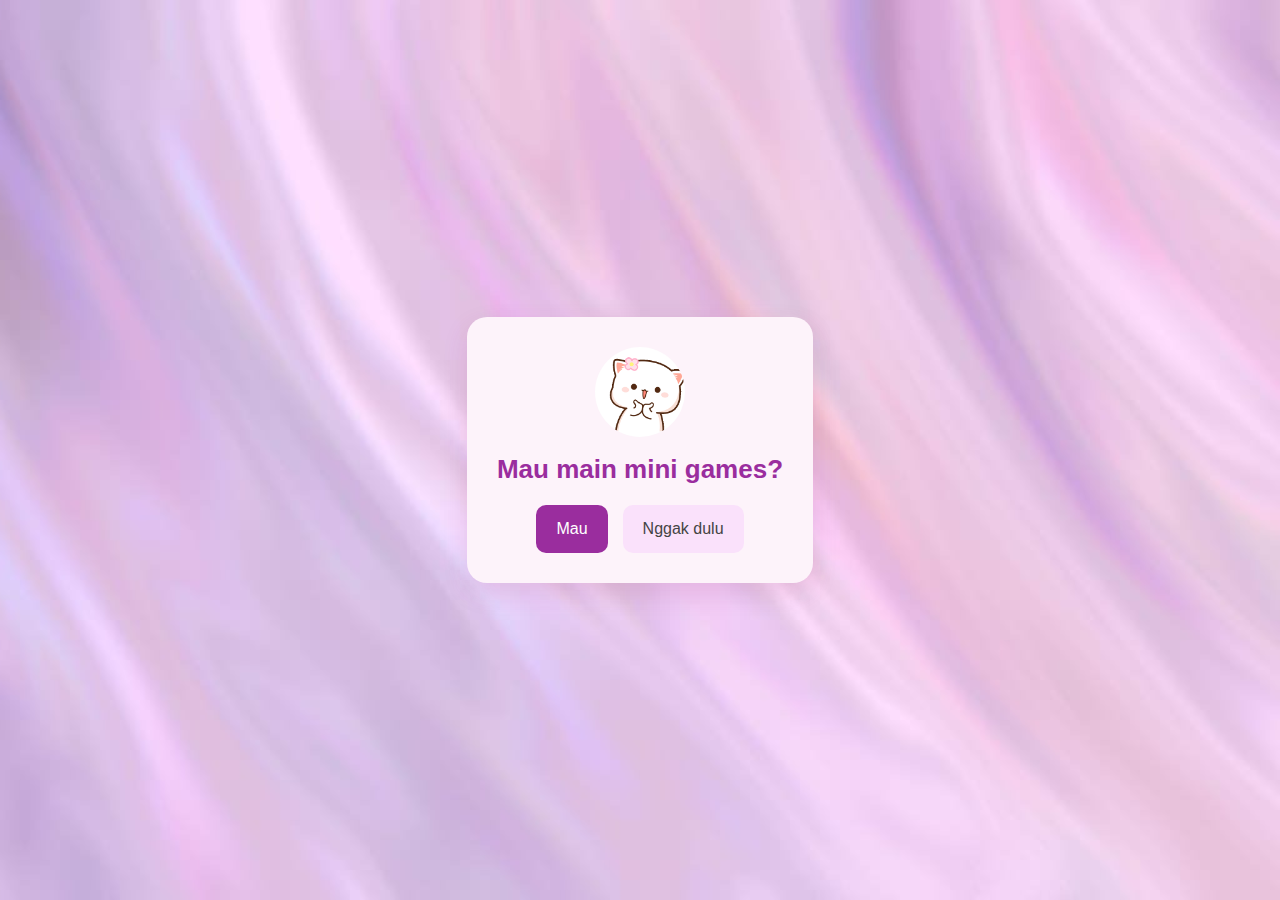
<file: index.html>
<!DOCTYPE html>
<html lang="en">
<head>
  <meta charset="UTF-8" />
  <meta name="viewport" content="width=device-width, initial-scale=1.0" />
  <title>Birthday Surprise</title>
  <link rel="stylesheet" href="style.css" />
</head>
<body>

  <div id="app">
    <div class="opening-card">

      <!-- STIKER ROUNDED ANIMASI -->
      <div class="sticker"></div>

      <h1>Mau main mini games?</h1>

      <div class="btn-group">
        <button id="btn-yes">Mau</button>
        <button id="btn-no">Nggak dulu</button>
      </div>
    </div>

    <!-- Loading Screen -->
    <div id="loading-screen" class="hidden">
      <div class="loader"></div>
      <p>Loading...</p>
    </div>
  </div>

  
  <script src="script.js"></script>
</body>
</html>
</file>
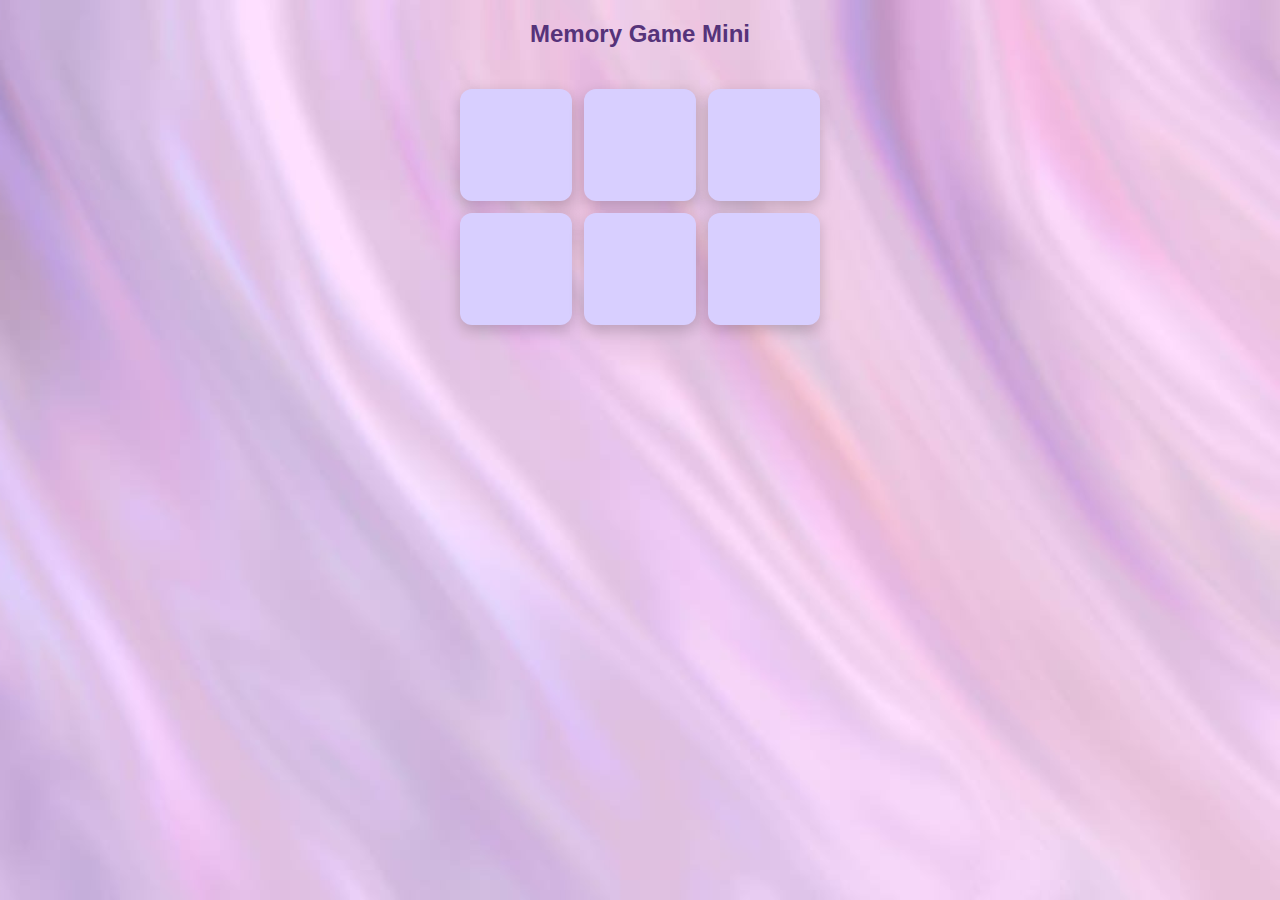
<file: game.html>
<!DOCTYPE html>
<html lang="en">
<head>
<meta charset="UTF-8">
<meta name="viewport" content="width=device-width, initial-scale=1.0">
<title>Memory Game Mini</title>
<link rel="stylesheet" href="game.css">
</head>
<body>

<audio id="bg-music" loop>
  <source src="assets/music/hbd.mp3" type="audio/mp3">
</audio>

<h1 class="title">Memory Game Mini</h1>

<div id="grid" class="grid"></div>

<!-- POPUP -->
<div id="popup" class="popup hidden">
  <div class="popup-box">
    <img src="assets/img/stiker2.gif" class="sticker" />
    <p id="typed-text"></p>
    <button id="popup-close">LANJUT</button>
  </div>
</div>

<script src="game.js"></script>

<script>
// Auto-start music
window.onload = () => {
  const music = document.getElementById("bg-music");
  music.volume = 0.5;
  music.play().catch(() => {});
};
</script>

</body>
</html>
</file>
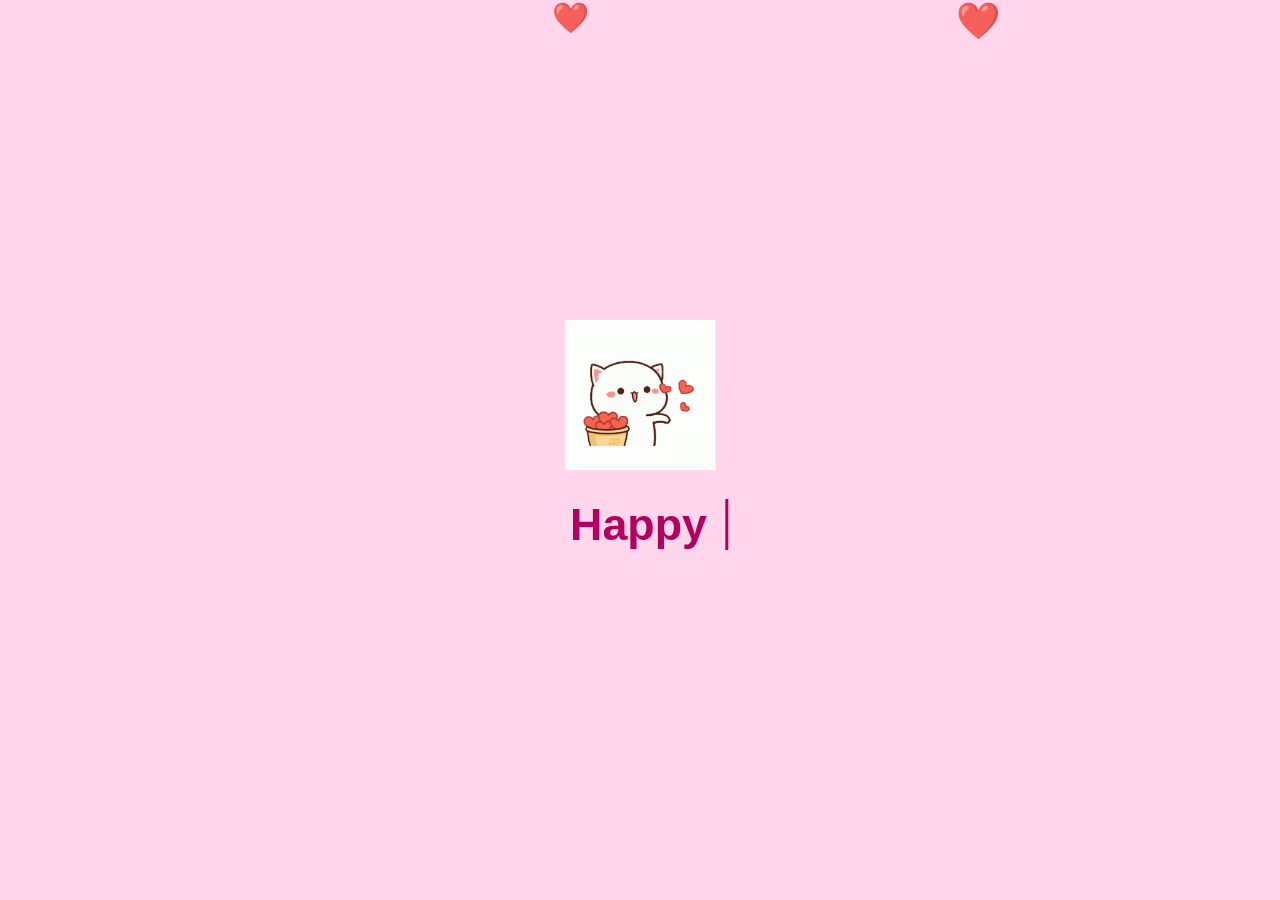
<file: gift.html>
<!DOCTYPE html>
<html lang="en">
<head>
<meta charset="UTF-8" />
<meta name="viewport" content="width=device-width, initial-scale=1.0" />
<title>Happy Birthday</title>
<link rel="stylesheet" href="gift.css" />
</head>

<body>

<!-- MUSIC -->
<audio id="bg-music" loop>
  <source src="assets/music/hbd.mp3" type="audio/mp3">
</audio>

<!-- Background Love -->
<div class="love-bg"></div>

<div class="center-container">

    <!-- ANIMATED ICON -->
    <div class="icon-container">
        <img src="assets/img/stiker4.gif" class="hb-icon" />
    </div>

    <!-- TYPEWRITER TEXT -->
    <h1 id="hb-text" class="hb-text"></h1>

</div>

<script src="gift.js"></script>
</body>
</html>
</file>
<file: style.css>
/* style.css */

/* ===================== GLOBAL RESPONSIVE ===================== */
html {
  font-size: 16px;
}

@media (max-width: 480px) {
  html {
    font-size: 14px;
  }
}

body {
  max-width: 100vw;
  max-height: 100vh;
  overflow-x: hidden;
}

/* Utility */
.responsive-container {
  width: 100%;
  max-width: 500px;
  margin: auto;
  padding: 0 15px;
}

button {
  min-height: 48px;
  padding: 0 18px;
  font-size: 1rem;
}

/* Popup supaya tidak terlalu besar di HP */
.warning-box,
.popup-card {
  width: 85%;
  max-width: 320px;
}

body {
  margin: 0;
  padding: 0;
  font-family: 'Poppins', sans-serif;
  background: url('assets/img/bg-lucu.jpg') center/cover no-repeat;
  display: flex;
  justify-content: center;
  align-items: center;
  height: 100vh;
  overflow: hidden;
}

.hidden {
  display: none;
}

/* ----------------- Opening Card ----------------- */
.opening-card {
  background: rgb(253, 243, 250);
  padding: 30px;
  border-radius: 20px;
  box-shadow: 0 10px 25px rgba(156, 53, 101, 0.15);
  text-align: center;
  animation: fadeIn 0.6s ease;
}

.sticker {
  width: 90px;
  height: 90px;
  margin: 0 auto 15px;
  background: url('assets/img/stiker.gif') center/cover no-repeat;
  border-radius: 50%;
  animation: bounce 1.5s infinite ease-in-out;
}

@keyframes bounce {
  0%, 100% { transform: translateY(0); }
  50% { transform: translateY(-10px); }
}

.opening-card h1 {
  font-size: 26px;
  margin-bottom: 20px;
  color: #9a2d9e;
  font-weight: 600;
}

.btn-group {
  display: flex;
  gap: 15px;
  justify-content: center;
}

.btn-group button {
  padding: 10px 20px;
  border: none;
  border-radius: 10px;
  font-size: 16px;
  cursor: pointer;
  transition: 0.2s ease;
}

#btn-yes {
  background: #9a2d9e;
  color: white;
}

#btn-no {
  background: #fae1fb;
  color: #444;
}

.btn-group button:hover {
  transform: scale(1.05);
}

/* ----------------- Loading Screen ----------------- */
#loading-screen {
  text-align: center;
}

.loader {
  width: 50px;
  height: 50px;
  border: 6px solid #ddd;
  border-top: 6px solid #9a2d9e;
  border-radius: 50%;
  animation: spin 1s linear infinite;
  margin: 0 auto 15px;
}

@keyframes spin {
  0% { transform: rotate(0deg); }
  100% { transform: rotate(360deg); }
}

/* ----------------- Warning Card ----------------- */
.warning-card {
  position: fixed;
  top: 0;
  left: 0;
  width: 100%;
  height: 100%;
  backdrop-filter: blur(4px);
  background: rgba(0,0,0,0.4);
  display: flex;
  justify-content: center;
  align-items: center;
  animation: fadeIn 0.4s ease;
}

.warning-box {
  background: rgb(245, 229, 238);
  padding: 25px;
  border-radius: 15px;
  text-align: center;
  width: 260px;
  box-shadow: 0 10px 20px rgba(110, 32, 79, 0.2);
  animation: pop 0.3s ease;
}

.warning-box p {
  font-size: 18px;
  margin-bottom: 15px;
  color: #573b8a;
  font-weight: 500;
}

#warning-ok {
  padding: 8px 20px;
  border: none;
  background: #6a5acd;
  color: white;
  border-radius: 10px;
  cursor: pointer;
  transition: 0.2s;
}

#warning-ok:hover {
  transform: scale(1.07);
}

@keyframes pop {
  0% { transform: scale(0.6); }
  100% { transform: scale(1); }
}

@keyframes fadeIn {
  from { opacity: 0; }
  to { opacity: 1; }
}

#memory-game {
  text-align: center;
  animation: fadeIn 0.6s ease;
}

.game-title {
  font-size: 22px;
  color: #55337a;
  margin-bottom: 20px;
}

.grid {
  width: 90%;
  max-width: 360px;
  margin: auto;
  display: grid;
  grid-template-columns: repeat(3, 1fr);
  gap: 12px;
}

.card {
  width: 100%;
  padding-bottom: 100%;
  background: #d8cfff;
  border-radius: 10px;
  box-shadow: 0 5px 15px rgba(0,0,0,0.15);
  position: relative;
  cursor: pointer;
  transition: transform 0.2s ease;
}

.card.open {
  transform: scale(1.05);
}

/* Isi gambar */
.card.open::after {
  content: "";
  position: absolute;
  inset: 0;
  border-radius: 10px;
  background-size: cover;
  background-position: center;
}

/* Gambar type */
.card[data-type="1"].open::after {
  background-image: url("assets/img/face.jpeg");
}
.card[data-type="2"].open::after {
  background-image: url("assets/img/face2.jpeg");
}
.card[data-type="3"].open::after {
  background-image: url("assets/img/face3.jpeg");
}

/* Popup Overlay */
#popup {
  position: fixed;
  inset: 0;
  background: rgba(0,0,0,0.5);
  display: none;   /* <-- penting: popup tidak muncul di awal */
  justify-content: center;
  align-items: center;
  z-index: 9999;
}

/* Popup Box */
.popup-box {
  background: white;
  padding: 25px;
  width: 85%;
  max-width: 300px;
  border-radius: 15px;
  animation: pop 0.3s ease;
}

/* Text */
#typed-text {
  color: #55337a;
  font-size: 18px;
  min-height: 60px;
  margin-bottom: 15px;
}

/* Button */
#popup-close {
  padding: 8px 20px;
  background: #6a5acd;
  color: white;
  border: none;
  border-radius: 10px;
}
</file>
<file: game.css>
/* ------------------------------------------------------
   GLOBAL
------------------------------------------------------ */
body {
  margin: 0;
  padding: 0;
  font-family: 'Poppins', sans-serif;
  background: url('assets/img/bg-lucu.jpg') center/cover no-repeat;
  min-height: 100vh;

  /* AGAR TITLE + GRID BENAR-BENAR DI TENGAH */
  display: flex;
  flex-direction: column;
  align-items: center;
}

/* Untuk menyembunyikan popup awal */
.hidden {
  display: none;
}

/* ------------------------------------------------------
   TITLE
------------------------------------------------------ */
.title {
  font-size: 24px;
  color: #55337a;
  text-align: center;
  margin-top: 20px;
  font-weight: bold;
}

/* ------------------------------------------------------
   GRID KARTU
------------------------------------------------------ */
.grid {
  width: 90%;
  max-width: 360px;
  margin-top: 25px;
  
  display: grid;
  grid-template-columns: repeat(3, 1fr);
  gap: 12px;
}

/* ------------------------------------------------------
   CARD
------------------------------------------------------ */
.card {
  width: 100%;
  padding-bottom: 100%;
  background: #d8cfff;
  border-radius: 12px;
  box-shadow: 0 5px 15px rgba(0,0,0,0.2);

  position: relative;
  cursor: pointer;
  transition: transform .2s ease;
}

.card.open {
  transform: scale(1.06);
}

.card.open::after {
  content: "";
  position: absolute;
  inset: 0;
  background-size: cover;
  background-position: center;
  border-radius: 12px;
}

/* IMAGE FACE MAPPING */
.card[data-type="1"].open::after { background-image: url("assets/img/face.jpeg"); }
.card[data-type="2"].open::after { background-image: url("assets/img/face2.jpeg"); }
.card[data-type="3"].open::after { background-image: url("assets/img/face3.jpeg"); }

/* ------------------------------------------------------
   POPUP OVERLAY (ID HARUS SAMA DENGAN HTML)
------------------------------------------------------ */
#popup {
  position: fixed;
  inset: 0;
  width: 100%;
  height: 100%;

  display: none;       /* JS akan mengaktifkan flex */
  justify-content: center;
  align-items: center;

  background: rgba(0, 0, 0, 0.4);
  z-index: 9999;
}

/* ------------------------------------------------------
   POPUP BOX
------------------------------------------------------ */
.popup-box {
  background: #fff;
  width: 350px;
  padding: 25px;
  border-radius: 15px;
  text-align: center;
  box-shadow: 0 0 20px rgba(0,0,0,0.2);

  animation: pop 0.3s ease;
}

@keyframes pop {
  from { transform: scale(0.8); opacity: 0; }
  to   { transform: scale(1); opacity: 1; }
}

/* ------------------------------------------------------
   POPUP CONTENT
------------------------------------------------------ */
#typed-text {
  margin-bottom: 15px;
  font-size: 18px;
  color: #55337a;
  min-height: 40px;
}

.sticker {
  width: 100px;
  margin-bottom: 10px;
}

#popup-close {
  padding: 8px 20px;
  border: none;
  background: #6a5acd;
  color: white;
  border-radius: 10px;
  cursor: pointer;
}
</file>
<file: gift.css>
body {
    margin: 0;
    padding: 0;
    overflow: hidden;
    background: #ffd6ec;
    font-family: 'Poppins', sans-serif;
}

/* BACKGROUND LOVE (emoji) */
.love-bg {
    position: fixed;
    inset: 0;
    overflow: hidden;
    z-index: 0;
}

.love-bg span {
    position: absolute;
    font-size: 24px;
    animation: float 6s linear infinite;
    opacity: 0.8;
}

/* FLOATING ANIMATION */
@keyframes float {
    0% {
        transform: translateY(100vh) scale(0.8);
    }
    100% {
        transform: translateY(-20vh) scale(1.2);
    }
}

/* CENTER CONTENT */
.center-container {
    position: absolute;
    top: 50%;
    left: 50%;
    transform: translate(-50%, -50%);
    text-align: center;
    z-index: 2;
}

/* ANIMATED ICON */
.hb-icon {
    width: 150px;
    animation: bounce 1.6s infinite ease-in-out;
}

@keyframes bounce {
    0%, 100% { transform: translateY(0); }
    50% { transform: translateY(-20px); }
}

/* TYPEWRITER TEXT */
.hb-text {
    margin-top: 25px;
    font-size: 2.8rem;
    color: #b3005f;
    font-weight: 700;
    white-space: nowrap;
    overflow: hidden;
    border-right: 3px solid #b3005f;
    width: 0;
    animation: cursorBlink .6s infinite;
}

@keyframes cursorBlink {
    0%, 50% { border-color: transparent; }
    50%, 100% { border-color: #b3005f; }
}
/* RESPONSIVE FOR MOBILE */
@media (max-width: 480px) {

    .hb-text {
        font-size: 1.8rem;      /* Mengecilkan font */
        white-space: normal;    /* Membolehkan teks turun ke baris berikutnya */
        width: auto;            /* Supaya tidak kepotong */
        border-right: 0;        /* Opsional, bisa dihapus kalau mau */
        animation: none;        /* Jika ingin tetap animasi ketik, hapus baris ini */
    }

    .hb-icon {
        width: 110px;           /* Ikon sedikit lebih kecil */
    }
}
</file>
